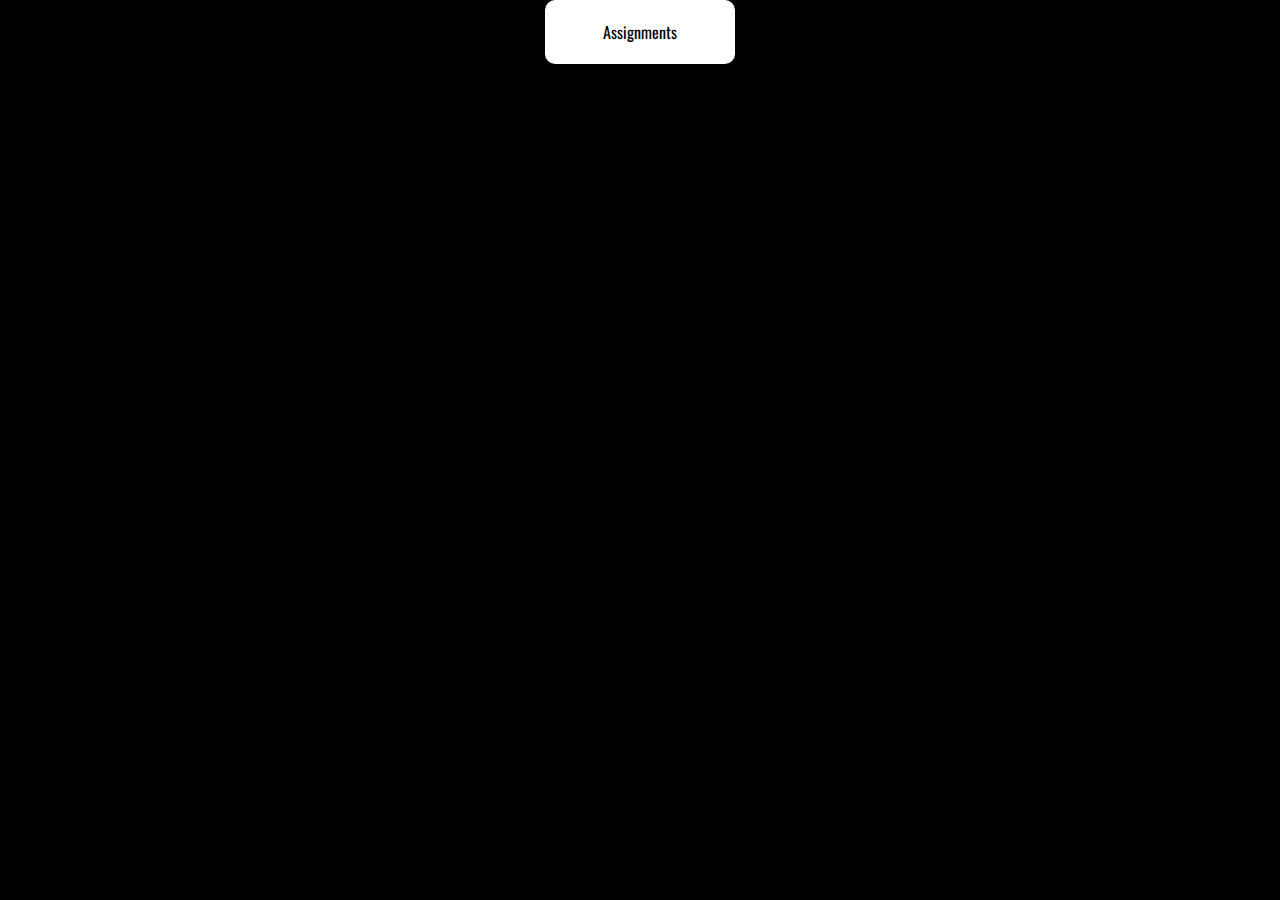
<file: index.html>
<!DOCTYPE html>
<html lang="en">
<head>
	<meta charset="UTF-8">
	<meta name="viewport" content="width=device-width, initial-scale=1.0">
	<title>CSE 325 Portfolio</title>
	<link rel="stylesheet" href="/CSS/style.css">
</head>
<body>
	<a href="Assignments/index.html">Assignments</a>
</body>
</html>
</file>
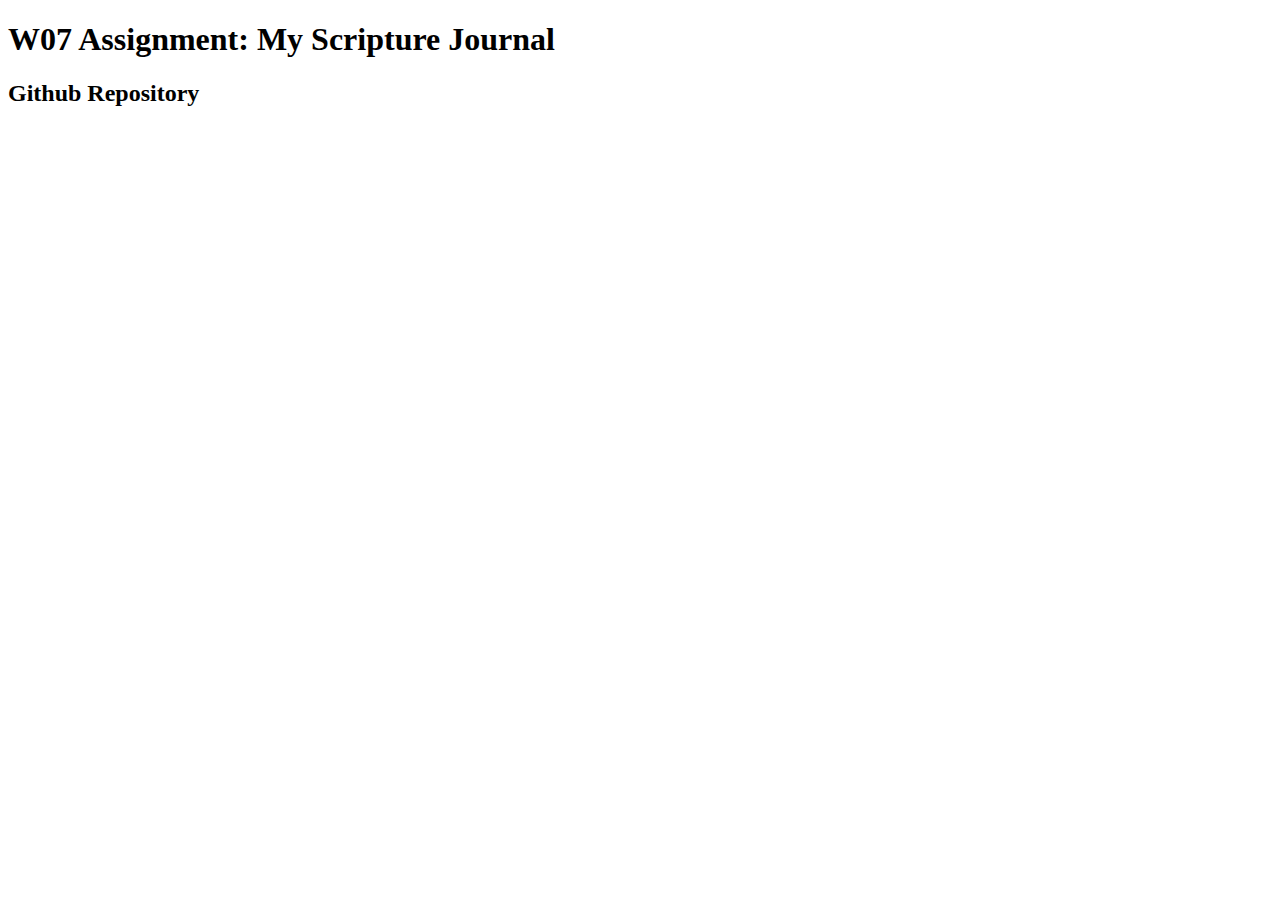
<file: Assignments/Week07.html>
<!DOCTYPE html>
<html lang="en">
<head>
	<meta charset="UTF-8">
	<meta name="viewport" content="width=device-width, initial-scale=1.0">
	<title>W07 Assignment</title>
</head>
<body>
	<h1>W07 Assignment: My Scripture Journal</h1>
	<a><h2>Github Repository</h2></a>
</body>
</html>
</file>
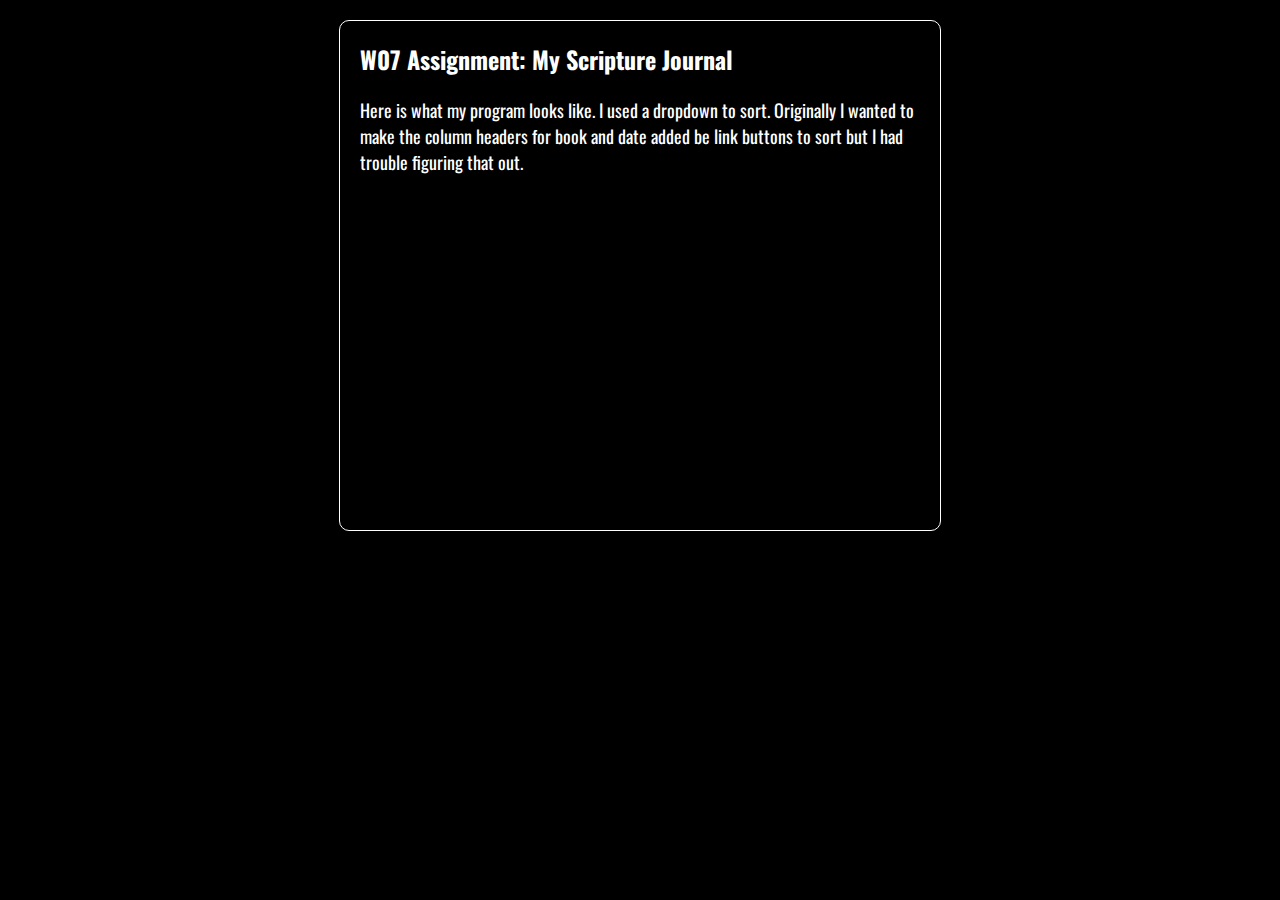
<file: Forum/Week07.html>
<!DOCTYPE html>
<html lang="en">
  <head>
    <meta charset="UTF-8" />
    <meta name="viewport" content="width=device-width, initial-scale=1.0" />
    <title>W07 Assignment</title>
		<link rel="stylesheet" href="../CSS/style.css">
  </head>
  <body>
		<main>
			<h1>W07 Assignment: My Scripture Journal</h1>
			<p>Here is what my program looks like. I used a dropdown to sort. Originally I wanted to make the column headers for book and date added be link buttons to sort but I had trouble figuring that out.</p>
			<iframe
				width="560"
				height="315"
				src="https://www.youtube.com/embed/-A6JvcqilyI?si=-COopq82ISveHFTN"
				title="YouTube video player"
				frameborder="0"
				allow="accelerometer; autoplay; clipboard-write; encrypted-media; gyroscope; picture-in-picture; web-share"
				allowfullscreen
			></iframe>
		</main>
  </body>
</html>
</file>
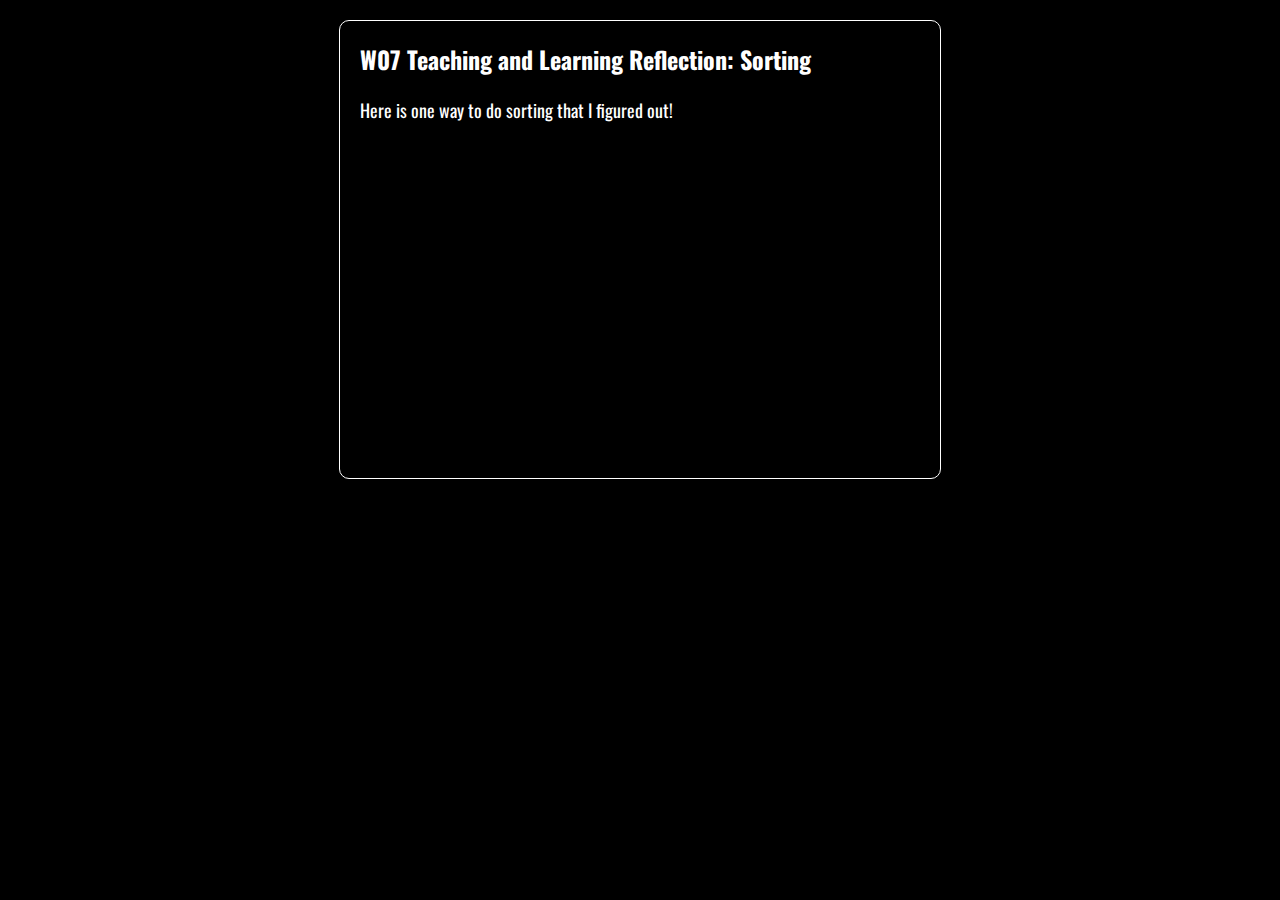
<file: Forum/Teaching/Week07.html>
<!DOCTYPE html>
<html lang="en">
  <head>
    <meta charset="UTF-8" />
    <meta name="viewport" content="width=device-width, initial-scale=1.0" />
    <title>W07 Assignment</title>
		<link rel="stylesheet" href="../../CSS/style.css">
  </head>
  <body>
		<main>
			<h1>W07 Teaching and Learning Reflection: Sorting</h1>
			<p>Here is one way to do sorting that I figured out!</p>
			<iframe width="560" height="315" src="https://www.youtube.com/embed/Qr_8V5fipx8?si=0rbhVrJ4SuVPhkCn" title="YouTube video player" frameborder="0" allow="accelerometer; autoplay; clipboard-write; encrypted-media; gyroscope; picture-in-picture; web-share" allowfullscreen></iframe>
		</main>
  </body>
</html>
</file>
<file: CSS/style.css>
@import url("https://fonts.googleapis.com/css2?family=Oswald:wght@200..700&display=swap");

* {
  margin: 0;
}

.oswald-400 {
  font-family: "Oswald", sans-serif;
  font-optical-sizing: auto;
  font-weight: 400;
  font-style: normal;
}

body {
  display: flex;
  justify-content: center;
  background-color: black;
  color: white;
  font-family: "Oswald", sans-serif;
  font-optical-sizing: auto;
  font-weight: 400;
  font-style: normal;
}

main {
  display: grid;
  row-gap: 20px;
  margin: 20px;
  border: 1px solid white;
  padding: 20px;
  border-radius: 10px;
}

h1 {
  width: 560px;
  font-size: x-large;
}

p {
  width: 560px;
  font-size: 18px;
}

a {
  background-color: white;
  text-decoration: none;
  color: black;
  border-radius: 10px;
  padding: 20px;
  width: 150px;
  text-align: center;
}

a:hover {
  background-color: gray;
  cursor: pointer;
}
</file>
